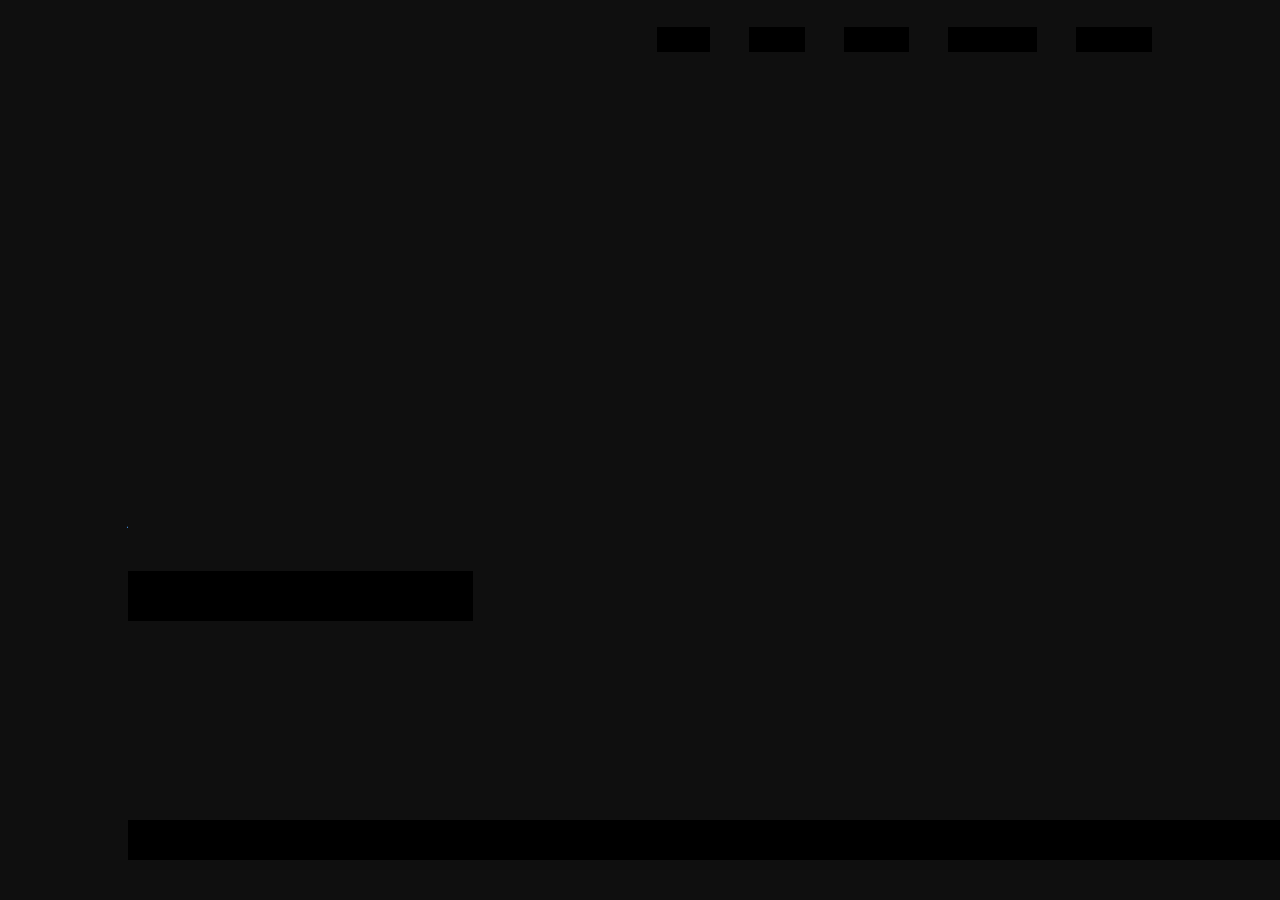
<file: index.html>
<!DOCTYPE html>
<html lang="en">

<head>
    <meta charset="UTF-8">
    <meta http-equiv="X-UA-Compatible" content="IE=edge">
    <meta name="viewport" content="width=device-width, initial-scale=1.0">
    <title>Portfolio</title>
    <link rel="stylesheet" href="style.css">
    <link href='https://unpkg.com/boxicons@2.1.4/css/boxicons.min.css' rel='stylesheet'>
</head>

<body>
    
   <header class="header">
       <a href="#" class="logo">Fandi.</a>
   
       <nav class="navbar">
        <a href="#" class="active">Home</a>
        <a href="#">About</a>
        <a href="#">Service</a>
        <a href="#">Portofolio</a>
        <a href="#">Contact</a>
       </nav>
    </header>
    
    <section class="home">
        <div class="home-content">
            <h1>Hi, Saya Achmad Affandi</h1>
            <h3>Siswa SMK Krian 1</h3>
            <p>Saya menempati kelas 12, lebih tepatnya di 12 RPL 1, yang didukung oleh axioo juga jadi RPL 1 mendapat sebutan Axioo Class Program atau Kelas Axioo</p>
            
            
            <div class="btn-box">
                <a href="#">Hire Me</a>
                <a href="#">Yuk Ngobrol?</a>
            </div>
        </div>

        <div class="home-sci">
            <a href="#"><i class='bx bxl-whatsapp' ></i></a>
        </div>
    </section>

</body>

</html>
</file>
<file: style.css>
@import url('https://fonts.googleapis.com/css2?family=Poppins:ital@1&display=swap');

*{
    margin: 0;
    padding: 0;
    box-sizing: border-box;
    font-family: 'Poppins', sans-serif;
}

body {
    color: #ededed;
}

.header {
    position: fixed;
    top: 0;
    left: 0;
    width: 100%;
    padding: 20px 10%;
    background: transparent;
    display: flex;
    justify-content: space-between;
    align-items: center;
    z-index: 100;
}

.logo {
    position: relative;
    font-size: 25px;
    color: white;
    text-decoration: none;
    font-weight: 600;
}

.logo::before {
    content: '';
    position: absolute;
    top: 0;
    right: 0;
    width: 100%;
    height: 100%;
    background: rgb(15, 15, 15);
    animation: showRight 1s ease forwards;
    animation-delay: .4s;
}

.navbar a {
    position: relative;
    font-size: 18px;
    color: #ededed;
    text-decoration: none;
    font-weight: 500;
    margin-left: 35px;
    transition: .3s;
}

.navbar a::before {
    content: '';
    position: absolute;
    top: 0;
    right: 0;
    width: 100%;
    height: 100%;
    background: rgb(0, 0, 0);
    animation: showRight 1s ease forwards;
    animation-delay: 1.3s;
    z-index: 2;
}

.navbar a:hover,
.navbar a.active {
    color:  #00abf0;
}

.home {
    height: 100vh;
    background: url('makima.png') no-repeat; 
    background-size: cover;
    background-position: center;
    display: flex;
    align-items: center;
    padding: 0 10%;
}

.home::before {
    content: '';
    position: absolute;
    top: 0;
    right: 0;
    width: 100%;
    height: 100%;
    background: rgb(15, 15, 15);
    animation: showRight 1s ease forwards;
    animation-delay: .1s;
}

.home-content {
      max-width: 600px;
}

.home-content h1{
    position: relative;
    font-size: 56px;
    font-weight: 700;
    line-height: 1.2;
}

.home-content h1::before {
    content: '';
    position: absolute;
    top: 0;
    right: 0;
    width: 100%;
    height: 100%;
    background: rgb(15, 15, 15);
    animation: showRight 1s ease forwards;
    animation-delay: 1s;
}

.home-content h3{
    position: relative;
    font-size: 32px;
    font-weight: 700;
    color: #00abf0;
}

.home-content h3::before {
    content: '';
    position: absolute;
    top: 0;
    right: 0;
    width: 100%;
    height: 100%;
    background: rgb(15, 15, 15);
    animation: showRight 1s ease forwards;
    animation-delay: 1.3s;
}

.home-content p{
    position: relative;
    font-size: 16px;
    margin: 20px 0 40px;
}

.home-content p::before {
    content: '';
    position: absolute;
    top: 0;
    right: 0;
    width: 100%;
    height: 100%;
    background: rgb(15, 15, 15);
    animation: showRight 1s ease forwards;
    animation-delay: 1.6s;
}

.home-content .btn-box{
        position: relative;
        display: flex;
        justify-content: space-between;
        width: 345px;
        height: 50px;
}

.home-content .btn-box::before {
    content: '';
    position: absolute;
    top: 0;
    right: 0;
    width: 100%;
    height: 100%;
    background: rgb(0, 0, 0);
    animation: showRight 1s ease forwards;
    animation-delay: 1.9s;
    z-index: 2;
}

.btn-box a{
    position: relative;
    display: inline-flex;
    justify-content: center;
    align-items: center;
    width: 150px;
    height: 100%;
    background: #00abf0;
    border: 2px solid #00abf0;
    border-radius:8px ;
    font-size: 19px;
    color: #081b29;
    text-decoration: none;
    font-weight: 600;
    letter-spacing: 1px;
    z-index: 1;
    overflow: hidden;
    transition: .5s;
}

.btn-box a:hover {
    color: #00abf0;
}

.btn-box a:nth-child(2) {
    background: transparent;
    color: #00abf0;
}

.btn-box a:nth-child(2):hover {
    color: #081b29;
}

.btn-box a:nth-child(2)::before {
    background: #00abf0;
}

.btn-box a::before {
    content: '';
    position: absolute;
    top: 0;
    left: 0;
    width: 0;
    height: 100%;
    background: #081b29;
    z-index: -1;
    transition: .5s;
}

.btn-box a:hover::before {
    width: 100%;
}

.home-sci {
    position: absolute;
    bottom: 40px;
    width: 170%;
    display: flex;
    justify-content: space-between;
}

.home-sci::before {
    content: '';
    position: absolute;
    top: 0;
    right: 0;
    width: 100%;
    height: 100%;
    background: rgb(0, 0, 0);
    animation: showRight 1s ease forwards;
    animation-delay: .1s;
    z-index: 2;
}

.home-sci a {
    position: relative;
    display: inline-flex;
    justify-content: center;
    align-items: center;
    width: 40px;
    height: 40px;
    background: transparent;
    border: 2px solid #00abf0;
    border-radius: 50%;
    font-size: 20px;
    color: #00abf0;
    text-decoration: none;
    z-index: 1;
    overflow: hidden;
    transition: .5s;
}

.home-sci a:hover {
    color: #081b29;
}

.home-sci a::before {
    content: '';
    position: absolute;
    top: 0;
    left: 0;
    width: 0;
    height: 100%;
    background: #00abf0;
    z-index: -1;
    transition: 1s;
}

.home-sci a:hover::before {
    width: 100%;
}

/* KEYFRAMES ANIMATION */
@keyframes showRight {
    100% {
        width: 0;
    }
}
</file>
